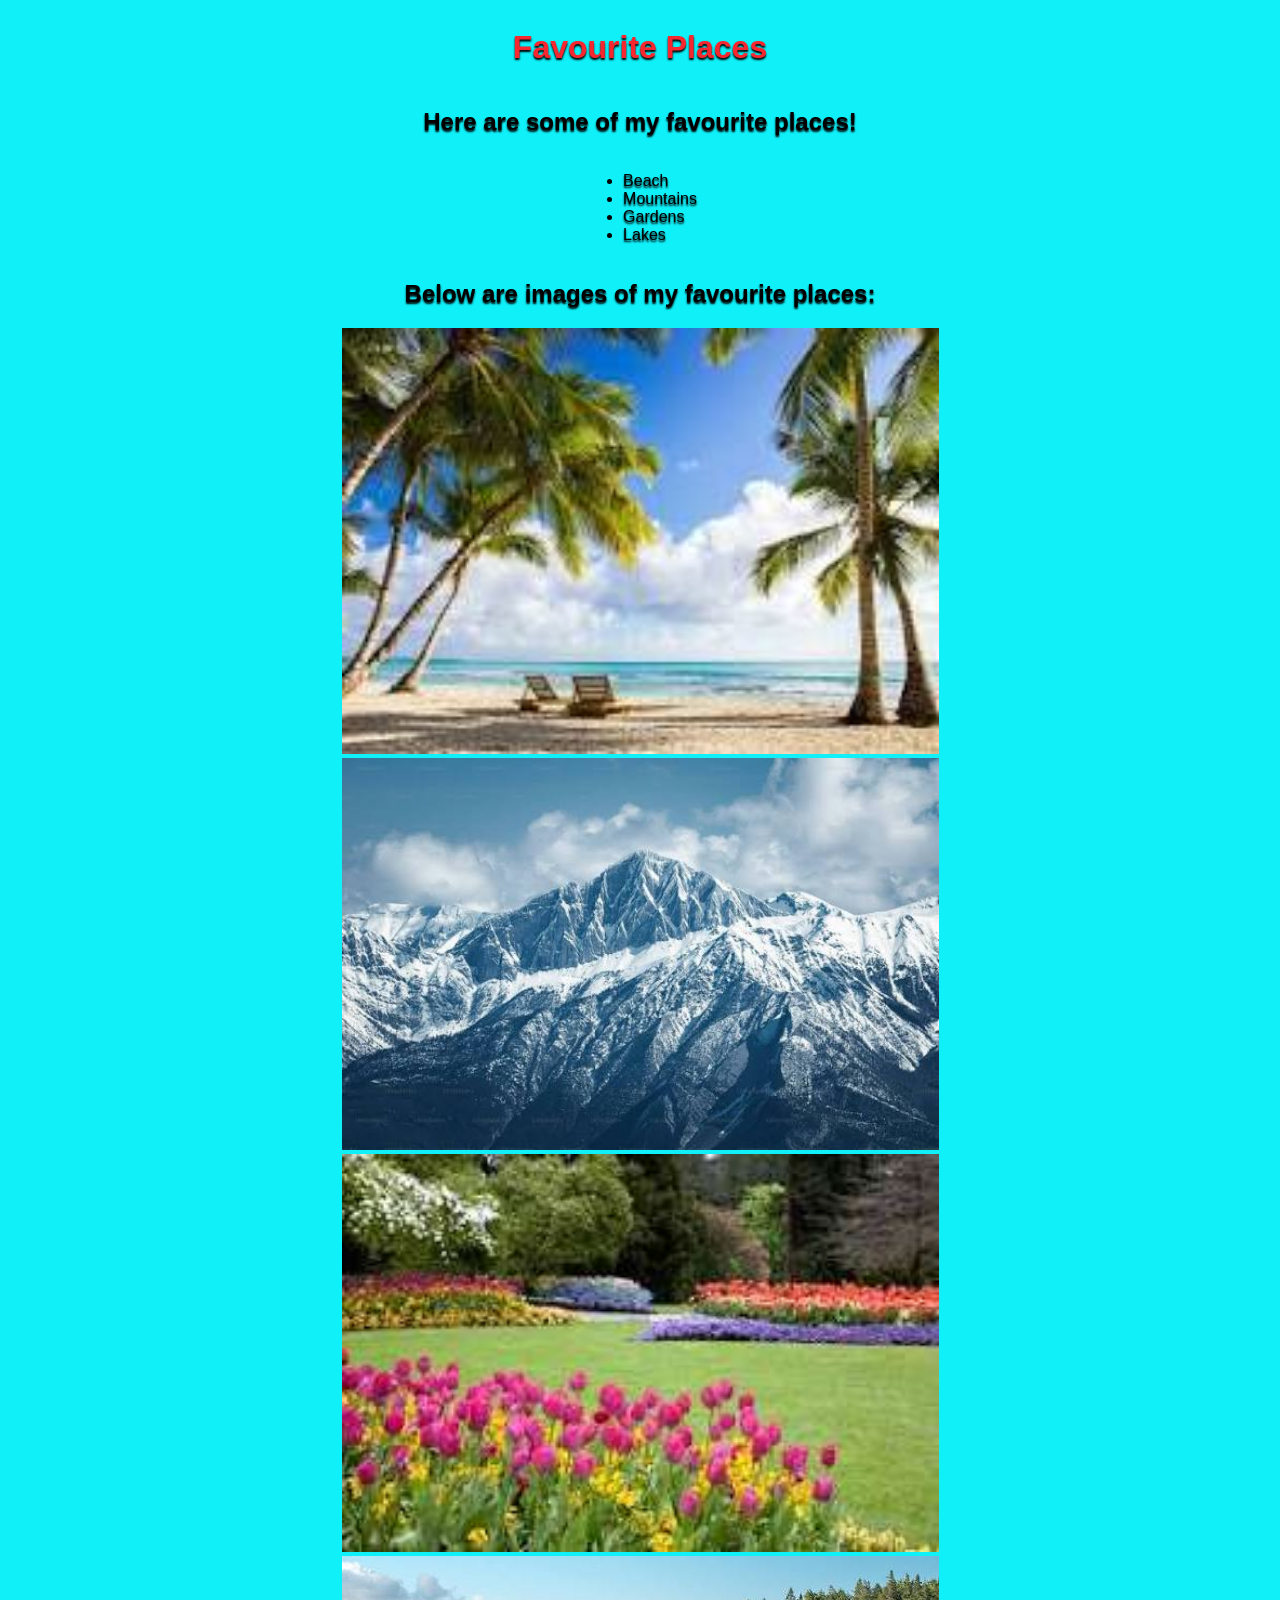
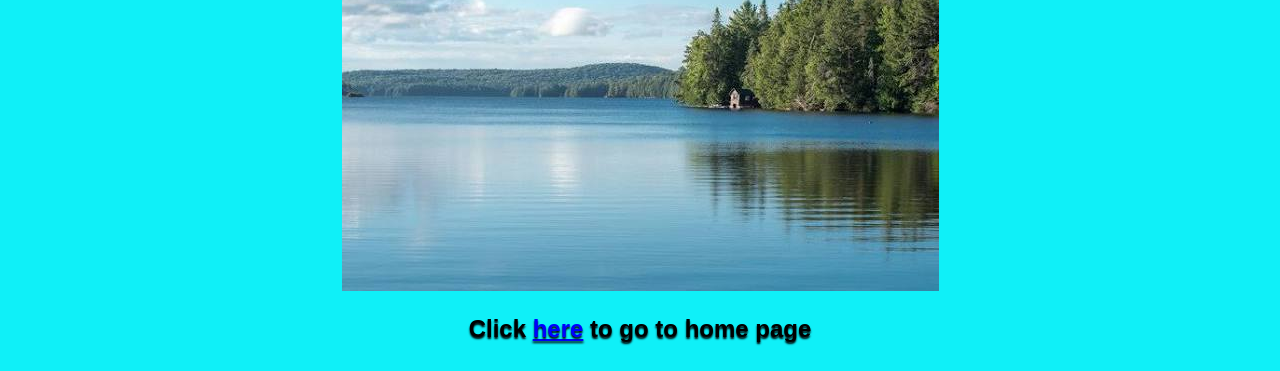
<file: favourite-places.html>
<!DOCTYPE html>
<html lang="en">
<head>
    <meta charset="UTF-8">
    <meta name="viewport" content="width=device-width, initial-scale=1.0">
    <title>Favourite Places</title>
    <link rel="stylesheet" href="./css/styles.css">
</head>
<body id="body2">
    <h1>Favourite Places</h1>
    <h2>Here are some of my favourite places!</h2>
    <ul>
        <li>Beach</li>
        <li>Mountains</li>
        <li>Gardens</li>
        <li>Lakes</li>
    </ul>
    <h2>Below are images of my favourite places:</h2>
    <div>
        <img src="./Image-folder/beach image.jpg" alt="Beach image"></img><br>
        <img src="./Image-folder/mountain.jpg" alt="Mountain image"></img><br>
        <img src="./Image-folder/garden.jpg" alt="Garden image"></img><br>
        <img src="./Image-folder/lake.jpg" alt="Lake image"></img>
    </div>
    <h2>Click <a class="link" href="./my-first-website.html">here</a> to go to home page</h2>
</body>
</html>
</file>
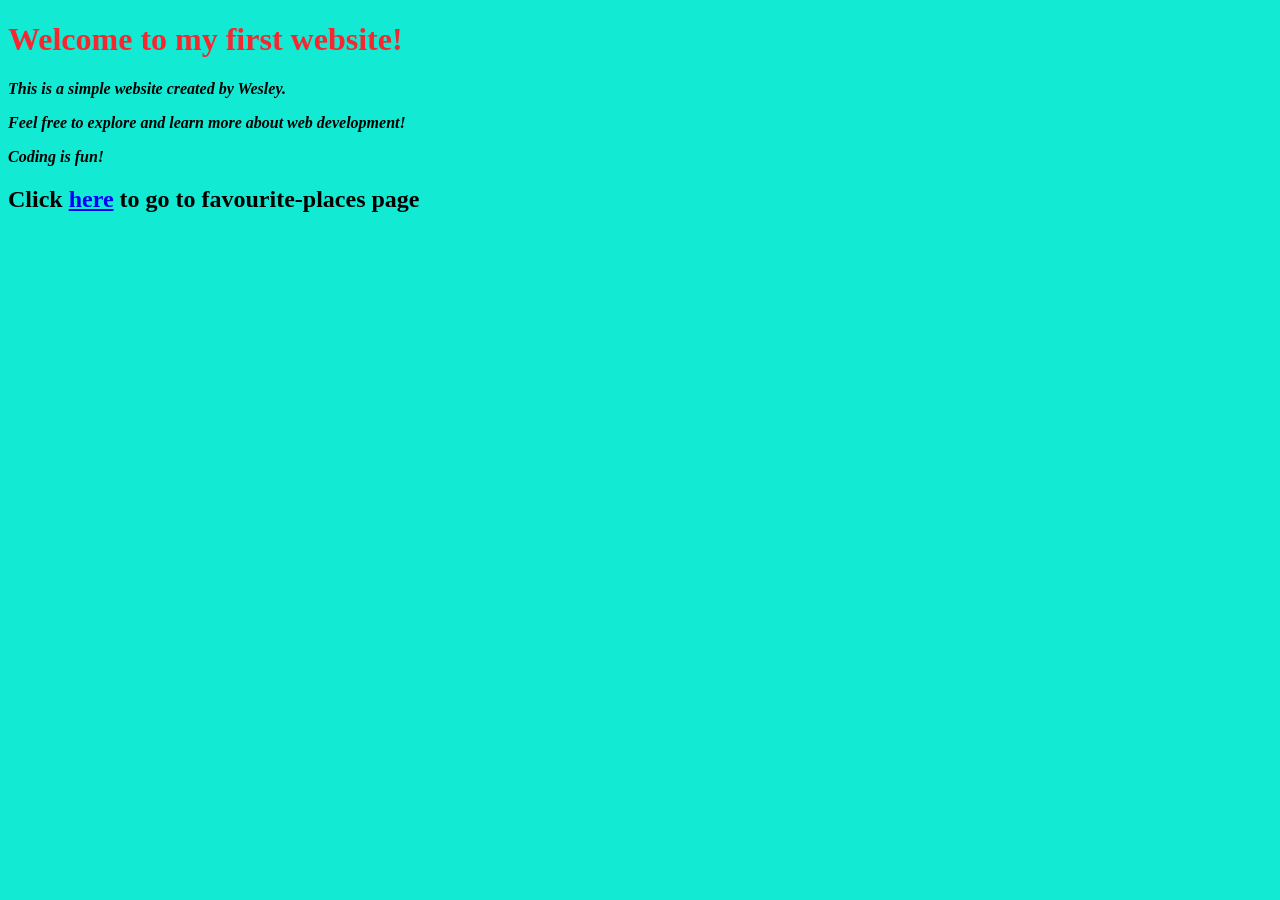
<file: my-first-website.html>
<!doctype html>
<html lang="en">
  <head>
    <meta charset="UTF-8" />
    <meta name="viewport" content="width=device-width, initial-scale=1.0" />
    <title>Wesley's first website</title>
    <link rel="stylesheet" href="./css/styles.css" />
  </head>
  <body id="body1">
    <h1>Welcome to my first website!</h1>
    <p>This is a simple website created by Wesley.</p>
    <p>Feel free to explore and learn more about web development!</p>
    <p>Coding is fun!</p>
    <h2>
      Click <a class="link" href="./favourite-places.html">here</a> to go to
      favourite-places page
    </h2>
  </body>
</html>
</file>
<file: css/styles.css>
h1 {
  color: rgb(246, 39, 46);
}
p {
  color: rgb(0, 0, 0);
  text-align: justify;
  font-style: italic;
  font-weight: bold;
  font-family: "Times New Roman", Times, serif;
  font-size: medium;
}

.link {
  color: rgb(0, 0, 255);
  text-decoration: underline;
}

#body1 {
  background-color: rgb(19, 234, 212);
}
#body2 {
  background-color: rgb(15, 240, 248);
  font-family: "Arial", sans-serif;
  text-shadow: 0px 2px 2px rgb(0, 0, 0);
  display: flex;
  flex-direction: column;
  align-items: center;
}
div {
  display: block;
}
img {
  width: 100%;
  height: auto;
}
</file>
